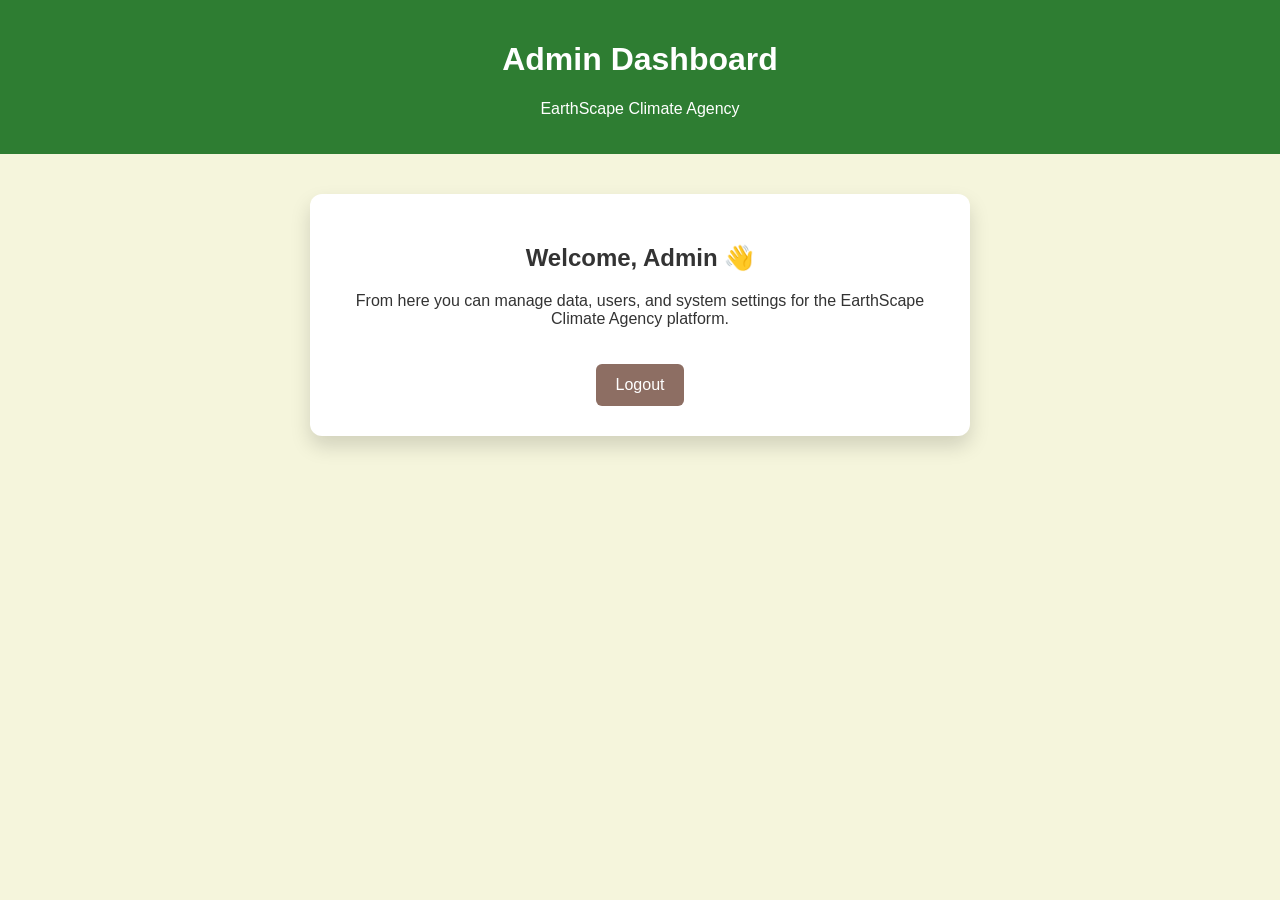
<file: templates/admindashboard.html>
<!DOCTYPE html>
<html>
<head>
    <title>Admin Dashboard | EarthScape</title>
    <style>
        body {
            margin: 0;
            background: #F5F5DC;
            font-family: Arial, sans-serif;
            color: #333;
        }
        header {
            background: #2E7D32;
            color: white;
            padding: 20px;
            text-align: center;
        }
        .container {
            padding: 40px;
            text-align: center;
        }
        .card {
            max-width: 600px;
            margin: auto;
            background: white;
            padding: 30px;
            border-radius: 12px;
            box-shadow: 0 10px 20px rgba(0,0,0,0.15);
        }
        .btn {
            display: inline-block;
            padding: 12px 20px;
            background: #8D6E63;
            color: white;
            border-radius: 6px;
            text-decoration: none;
            margin-top: 20px;
        }
    </style>
</head>
<body>

<header>
    <h1>Admin Dashboard</h1>
    <p>EarthScape Climate Agency</p>
</header>

<div class="container">
    <div class="card">
        <h2>Welcome, Admin 👋</h2>
        <p>
            From here you can manage data, users, and system settings
            for the EarthScape Climate Agency platform.
        </p>
        <a class="btn" href="/logout">Logout</a>
    </div>
</div>

</body>
</html>
</file>
